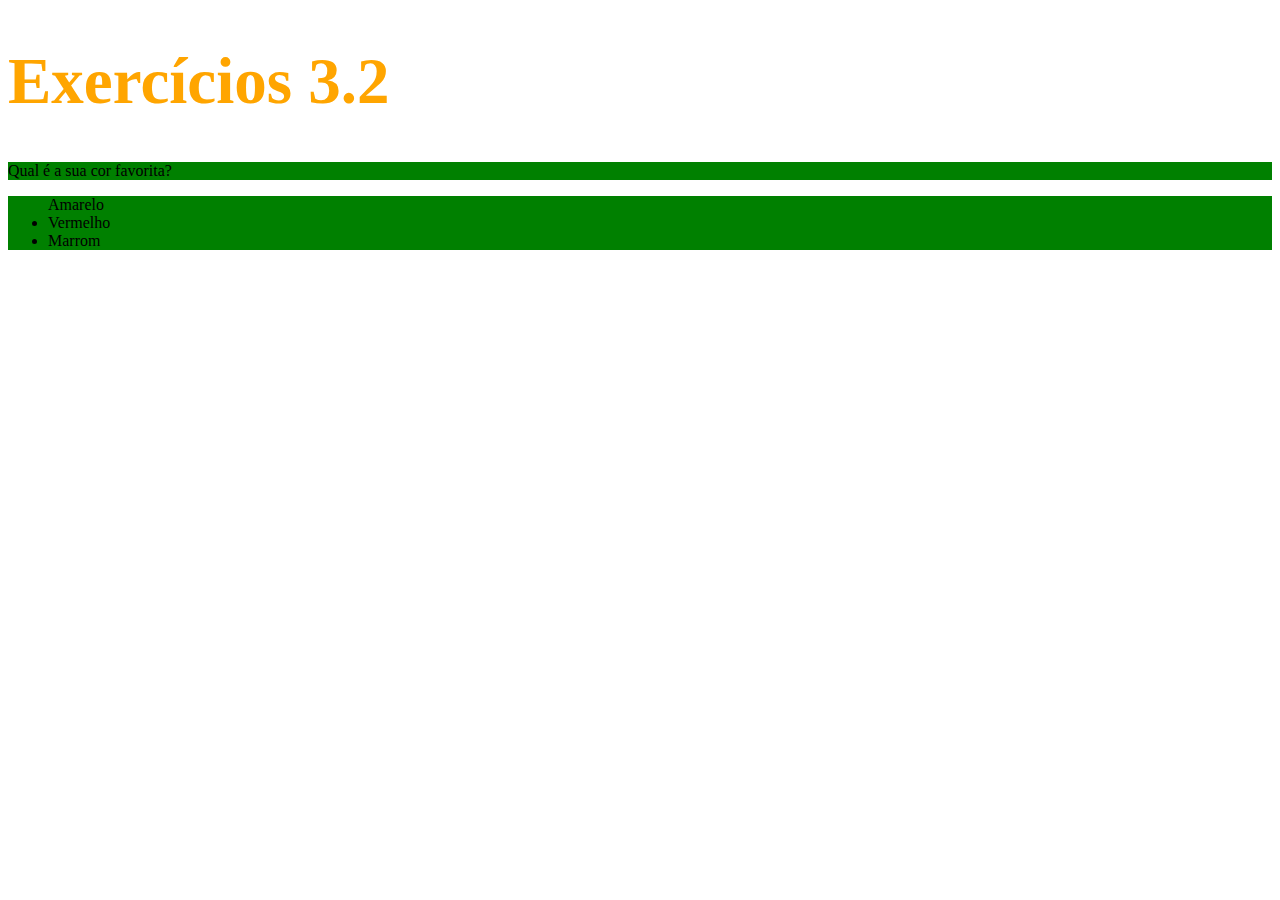
<file: bloco_3/dia_2/index.html>
<!DOCTYPE html>
<html lang="pt-br">
  <head>
    <meta charset="UTF-8">
    <title>HTML</title>
    <style>
     h1{
         font-size: 65px;
         color:orange
     }   
     .list-style{
         background-color: green;
     }
     } 
    </style>
  </head>
  <body>
    <h1>Exercícios 3.2</h1> 
    <p class="list-style"> Qual é a sua cor favorita?</p>
    <ul class="list-style"
      <li>Amarelo</li>
      <li>Vermelho</li>
      <li>Marrom</li>
    </ul>
  </body>
</html>
</file>
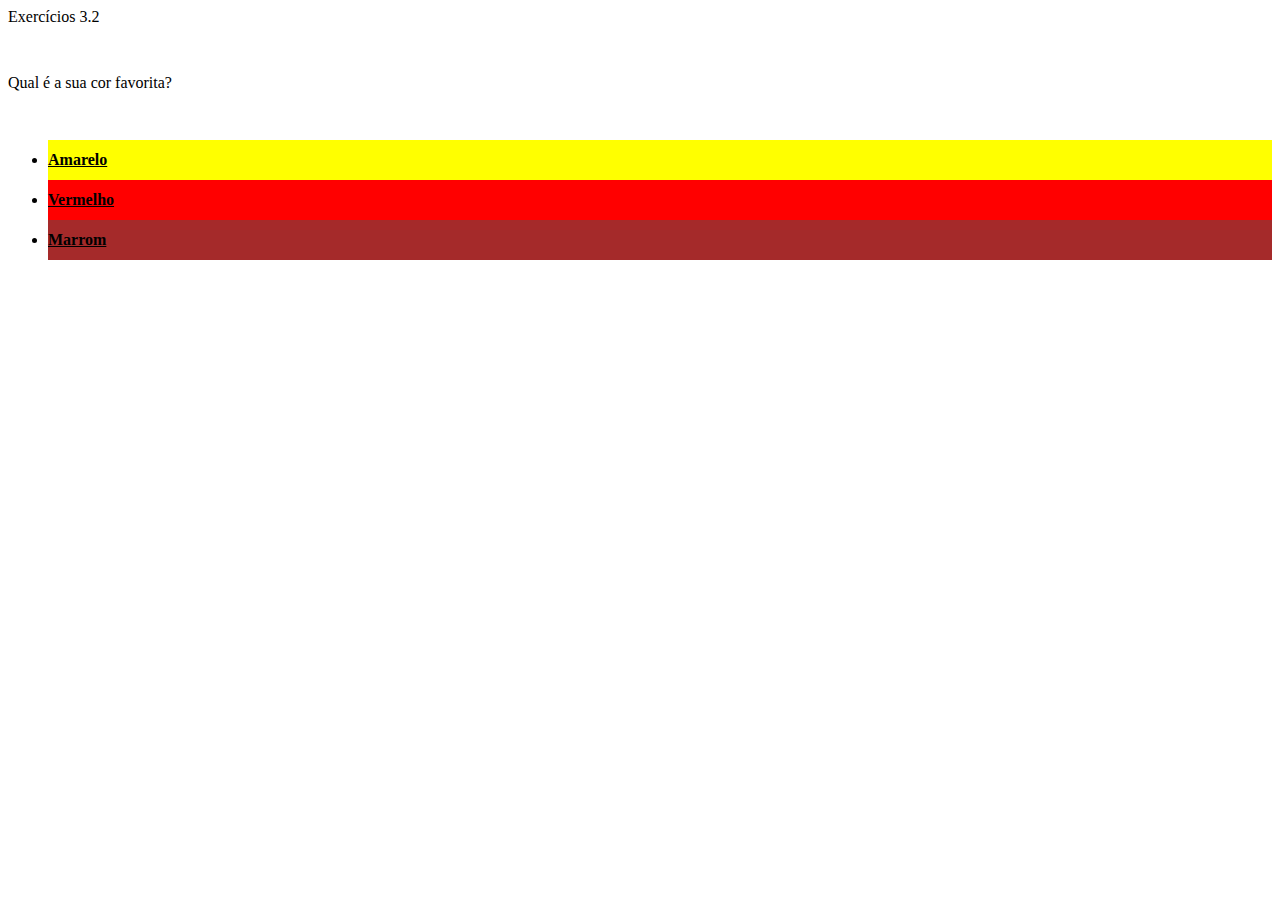
<file: bloco_3/dia_2/index-2.html>
<!DOCTYPE html>
<html lang="pt-br">

<head>
  <meta charset="UTF-8">
  <title>HTML</title>
  <link rel="stylesheet"  type="text/css" href="style.css">

</head>

<body <h1>Exercícios 3.2</h1>
  </p> Qual é a sua cor favorita?</p>
  <ul class="list-style">
    <li id="amarelo">Amarelo</li>
    <li id="Vermelho">Vermelho</li>
    <li id="Marron">Marrom</li>
  </ul>
</body>

</html>
</file>
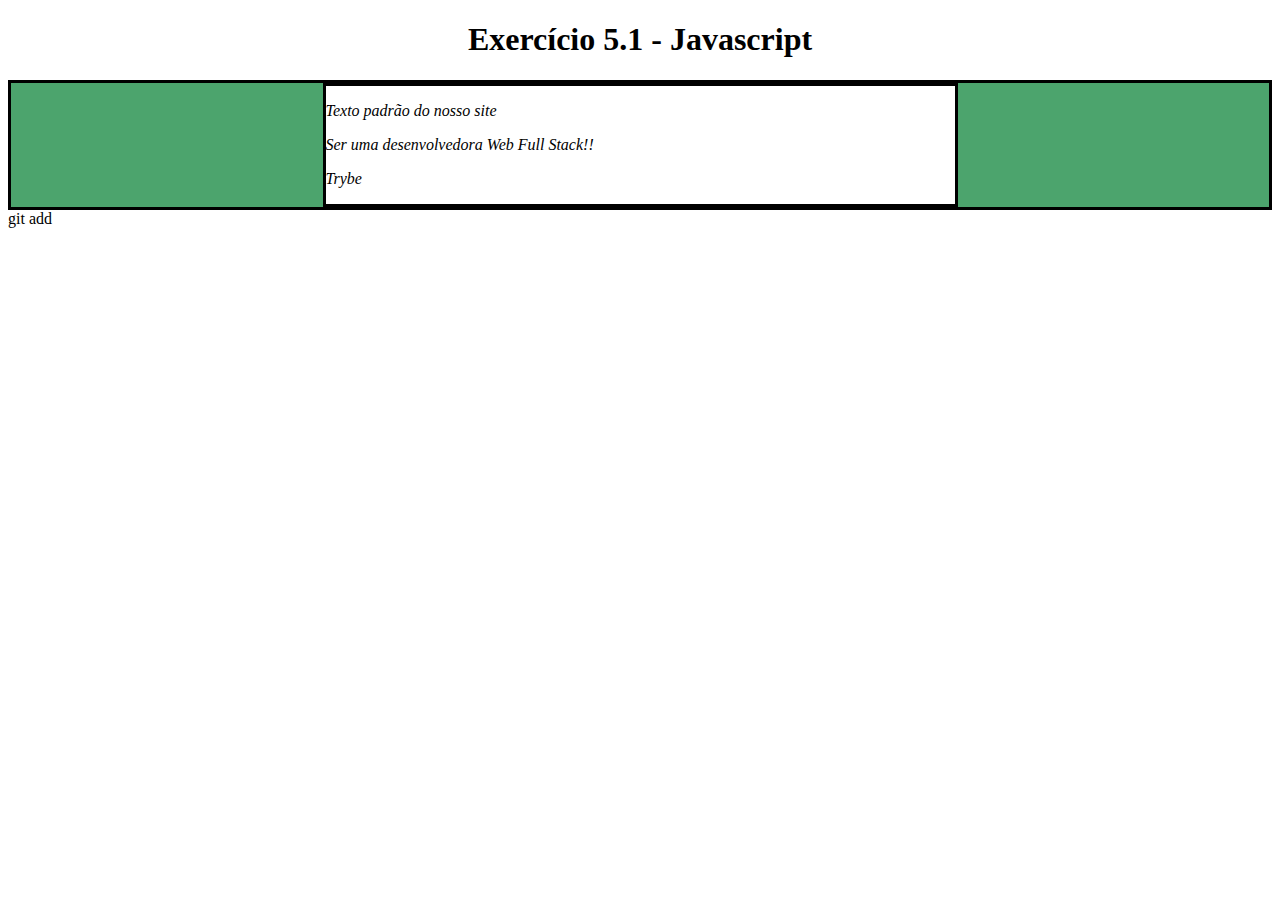
<file: fundamentos/bloco-5-javascript-dom-eventos-e-web-storage/dia-1-javascript-dom-e-seletores/exerciciodom.html>
<!DOCTYPE html>
<html>

<head>
    <meta charset="UTF-8" />
    <meta name="viewport" content="width=device-width" />
    <title>Exercício 5.1</title>

    <style>
        main,
        section {
            border-color: black;
            border-style: solid;
        }

        .title {
            text-align: center;
        }

        .main-content {
            background-color: yellow;
        }

        .main-content .center-content {
            background-color: red;
            width: 50%;
            margin: 0 auto;
        }

        .main-content .center-content p {
            font-style: italic;
        }
    </style>
</head>

<body>
    <header>
        <h1 class="title">Exercício 5.1 - JavaEscripito </h1>
    </header>
    <main class="main-content">
        <section class="center-content">
            <p>Texto padrão do nosso site</p>
            <p>-----</p>
            <p>Trybe</p>
        </section>
    </main>
    <script>
        /*
        Aqui você vai modificar os elementos já existentes utilizando apenas as funções:
        - document.getElementById()
        - document.getElementsByClassName()
        - document.getElementsByTagName()
        
Crie uma função que mude o texto na tag <p> para uma descrição de como você se vê daqui a 2 anos. (Não gaste tempo pensando no texto e sim realizando o exercício)
 Crie uma função que mude a cor do quadrado amarelo para o verde da Trybe (rgb(76,164,109)).
 Crie uma função que mude a cor do quadrado vermelho para branco.
 Crie uma função que corrija o texto da tag <h1>.
 Crie uma função que modifique todo o texto da tag <p> para maiúsculo.
 Crie uma função que exiba o conteúdo de todas as tags <p> no console.*/

        function alteratext() {
            let paragrafo = document.getElementsByTagName('p')[1];
            paragrafo.innerHTML = 'Ser uma desenvolvedora Web Full Stack!!'
        }
        alteratext();

        function alteracor() {
            let cordefundo = document.getElementsByClassName('main-content')[0];
            cordefundo.style.background = "rgb(76,164,109)";
        }
        alteracor();

        function alteraquadrored() {
            let mudaquadrovermelho = document.getElementsByClassName('center-content')[0];
            mudaquadrovermelho.style.background = 'white';
        }
        alteraquadrored();

        function corrigeh1() {
            let corrigetitulo = document.getElementsByClassName('title')[0];
            corrigetitulo.innerText = 'Exercício 5.1 - Javascript';
        }
        corrigeh1();



        function exibatexto() {
            let mostratexto = document.getElementsByTagName('p');
            for (let index = 0; index < mostratexto.length; index += 1) {
                console.log(mostratexto[index].innerHTML);
            }
        }

        exibatexto();


    </script>
</body>

</html>git add
</file>
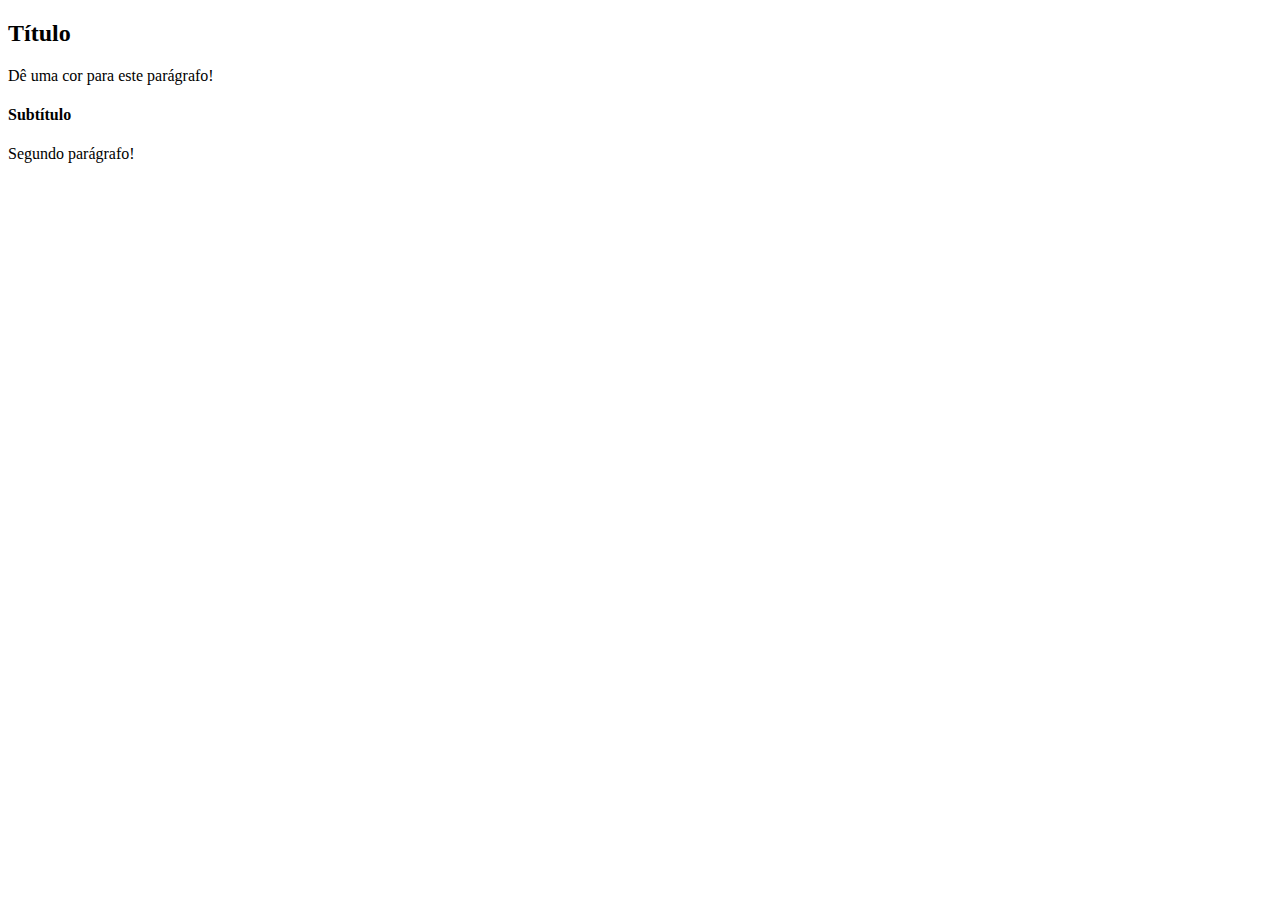
<file: fundamentos/bloco-5-javascript-dom-eventos-e-web-storage/dia-1-javascript-dom-e-seletores/fixacao-dom-seletores.html>
<!DOCTYPE html>
<html>

<body>
    <header>
        <h2 id="page-title">Título</h2>
        <p class="para" id="paragraph">Dê uma cor para este parágrafo!</p>
        <h4 id="subtitle">Subtítulo</h4>
        <p class="para" id="second-paragraph">Segundo parágrafo!</p>
    </header>
    <script>
        const paragraph = document.getElementById("paragraph");
        paragraph.style.color = "red";

        const title = document.getElementById('page-title');
        title.innerText = 'A Cabana';

        const secondParagraph = document.getElementById('second-paragraph');
        secondParagraph.innerText = 'Guia dos melhores filmes do ano';

        const subtitle = document.getElementById('subtitle');
        subtitle.innerText = 'Dignos de Oscar';

        const paragraphs = document.getElementsByClassName('para');
        paragraphs[0].style.fontSize = '1.5rem';
        paragraphs[0].style.color = 'green';
        paragraphs[1].style.color = 'red';

        const subtitle = document.getElementsByTagName('h4')[0];
      subtitle.style.color = 'red';      

 



    </script>
</body>

</html>
</file>
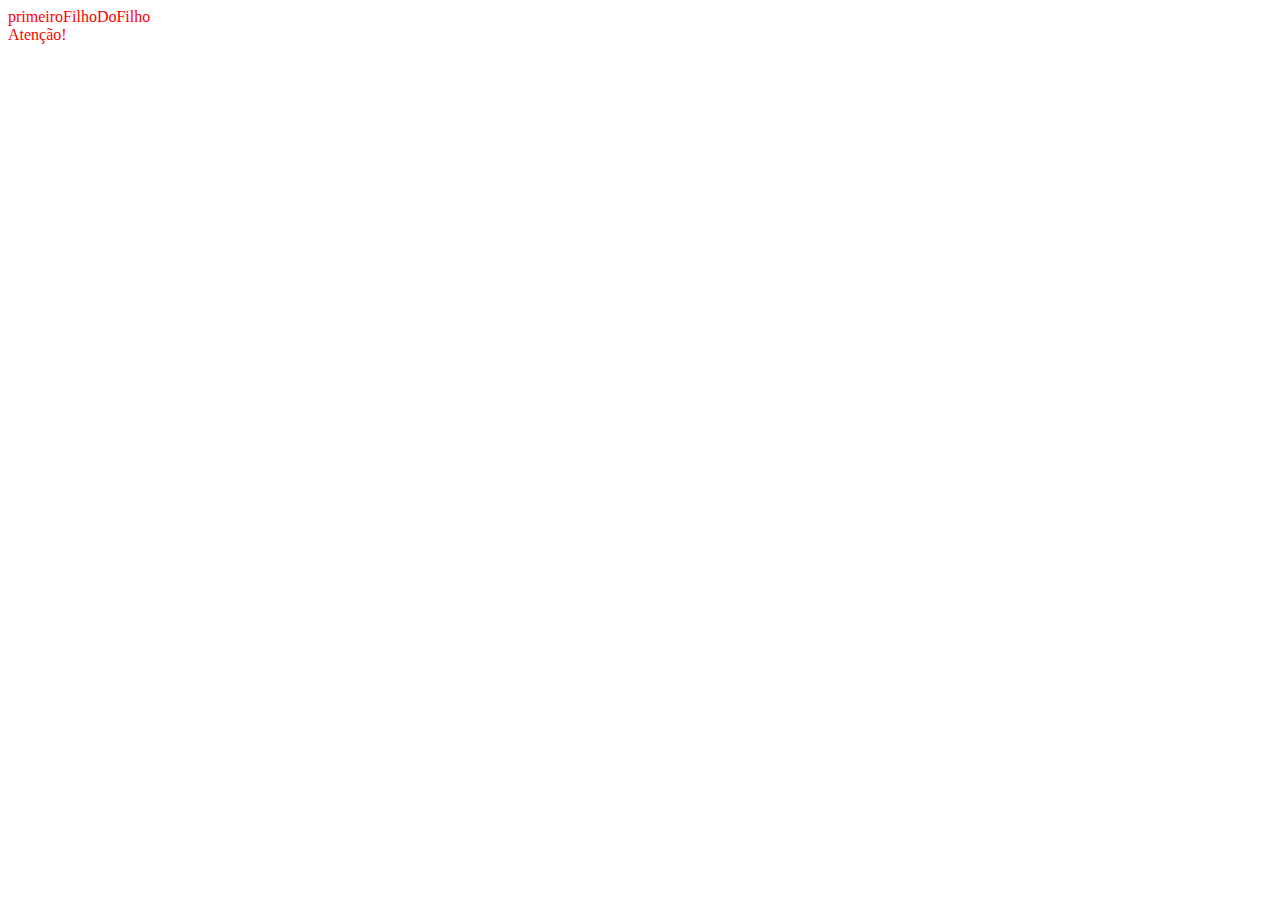
<file: fundamentos/bloco-5-javascript-dom-eventos-e-web-storage/dia-2-javascript-trabalhando-com-elementos/fixacaotrabalhandoelementos.html>
<!DOCTYPE html>
<html lang="en">
<head>
  <meta charset="UTF-8">
  <meta http-equiv="X-UA-Compatible" content="IE=edge">
  <meta name="viewport" content="width=device-width, initial-scale=1.0">
  <title>Document</title>
</head>
<body>
  <div id="paiDoPai">
    <div id="pai">
      <div id="primeiroFilho"></div>
      <div id="elementoOndeVoceEsta">
        <div id="primeiroFilhoDoFilho"></div>
        <div id="segundoEUltimoFilhoDoFilho"></div>
      </div>
      Atenção!
      <div id="terceiroFilho"></div>
      <div id="quartoEUltimoFilho"></div>
    </div>
  </div>

  <script>
      
      const pai= elementoOndeVoceEsta.parentElement;
    pai.style.color='red';

    
    const primeiroFilhoDoFilho = elementoOndeVoceEsta.firstElementChild;
    primeiroFilhoDoFilho.innerText = 'primeiroFilhoDoFilho';

    const primeiroFilho=pai.firstChild;
   

  </script>

  </body>
  </html>
</file>
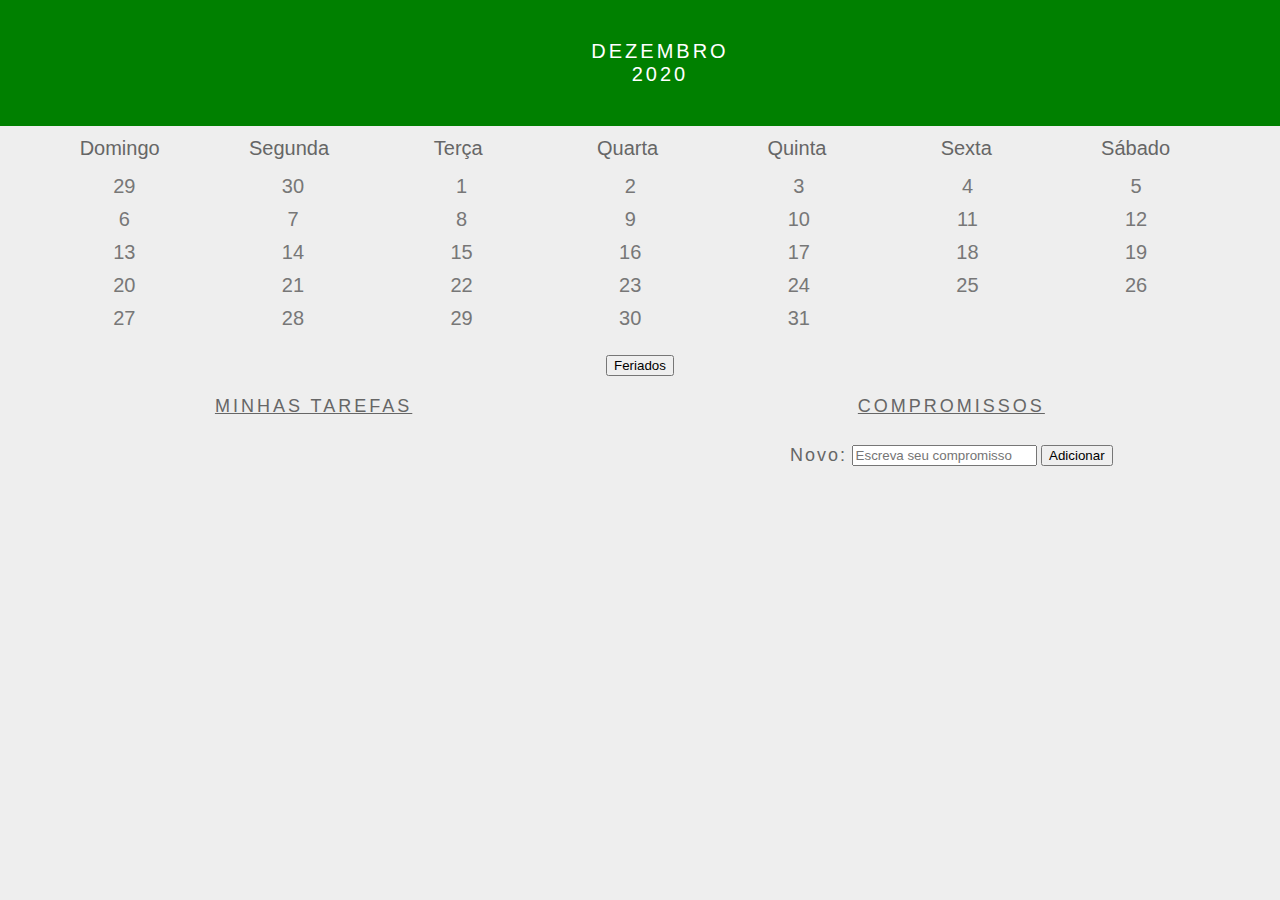
<file: fundamentos/bloco-5-javascript-dom-eventos-e-web-storage/dia-3-javascript-eventos/exercicios5-3.html>
<!DOCTYPE html>
<html>
  <head>
    <link rel="stylesheet" href="exer5-3.css">
    <meta charset="UTF-8" />
    <meta name="viewport" content="width=device-width" />
    <title>Calendar</title>
  </head>
  <body>
    <header class="month-container">
      <ul>
        <li id="month">Dezembro</li>
        <li id="year">2020</li>
      </ul>
    </header>
    <div class="week-days-container">
      <ul class="week-days">
      </ul>
    </div>
    <div class="days-container">
      <ul id="days">
      </ul>
    </div>
    <div class="buttons-container">
      
    </div>
    <section class="tasks-container">
      <div class="my-tasks">
        <h3>MINHAS TAREFAS</h3>
  
      </div>
      
      <div class="input-container">
        <h3>COMPROMISSOS</h3>
        <label for="task-input">Novo:</label>
        <input type="text"
          id="task-input"
          placeholder="Escreva seu compromisso"
        >
        <button id="btn-add">Adicionar</button>
      </div>
      <div class="task-list-container">
        <ul class="task-list">
        </ul>
      </div>
    </section>
    <script src="exer5-3.js"></script>
  </body>
</html>
</file>
<file: bloco_3/dia_2/style.css>
<style>
    h1 {
      font-family: 'Times New Roman', sans-serif;
    }

    body {
      font-size: 16px;
    }

    p {
      font-weight: 600;
      font-size: 3em;
    }

    #amarelo {
      background-color: yellow;
    }
    #Vermelho{
      background-color: red;
    }
    #Marron{
      background-color: brown;
    }


    .list-style {
      font-weight: bold;
      line-height: 40px;
      text-align: left;
      text-decoration: underline;
    }
  </style>
</file>
<file: fundamentos/bloco-5-javascript-dom-eventos-e-web-storage/dia-3-javascript-eventos/exer5-3.css>
* {
    margin: 0;
  }
  
  body {
    font-family: Verdana, Geneva, Tahoma, sans-serif;
    background-color: #eee;
  }
  
  button {
    margin: 20px;
  }
  
  #btn-add {
    margin: 0;
  }
  
  .buttons-container {
    background-color: #eee;
    display: inline-block;
    text-align: center;
    width: 100%;
  }
  
  #days {
    margin: 0;
  }
  
  #days li {
    color: #777;
    display: inline-block;
    font-size:20px;
    margin: 5px 0;
    text-align: center;
    vertical-align: middle;
    width: 13.6%;
  }
  
  .input-container {
    width: 49%;
    height: 100px;
    display: inline-block;
  }
  
  input {
    margin-top: 8px;
  }
  
  label {
    color: #666;
    font-size: 18px;
    font-weight: 500;
    letter-spacing: 2px;
    vertical-align: middle;
  }
  
  .month-container {
    background: green;
    padding: 40px 25px;
    text-align: center;
  }
  
  .month-container ul li {
    color:white;
    font-size: 20px;
    letter-spacing: 3px;
    list-style-type: none;
    text-transform: uppercase;
  }
  
  .my-tasks {
    clear: both;
    float: left;
    height: 100px;
    vertical-align: middle;
    width: 49%;
  }
  
  .my-tasks div {
    border: 1px solid black;
    border-radius: 100%;
    box-shadow: 0 4px 8px 0 rgba(0, 0, 0, 0.2), 0 6px 20px 0 rgba(0, 0, 0, 0.19);
    display: inline-block;
    height: 35px;
    margin-left: 10px;
    vertical-align: middle;
    width: 35px;
  }
  
  .my-tasks div:hover {
    height: 45px;
    width: 45px;
  }
  
  .my-tasks span {
    color: #666;
    font-size: 18px;
    font-weight: 500;
    letter-spacing: 3px;
    padding-bottom: 10px;
    vertical-align: middle;
  }
  
  .tasks-container {
    height: 130px;
    justify-content: center;
    text-align: center;
    width: 100%;
  }
  
  .tasks-container h3 {
    color: #666;
    font-size: 18px;
    font-weight: 500;
    margin-bottom: 20px;
    text-decoration: underline;
    letter-spacing: 3px;
  }
  
  .task-list {
    margin-top: 20px;
  }
  
  .task-list-container {
    display: inline-block;
  }
  
  .task-list-container ul {
    list-style-type: none;
    padding: 0;
    color: #666;
    font-size: 18px;
    font-weight: 500;
    letter-spacing: 2px;
    vertical-align: middle;
  }
  
  .week-days-container {
    margin-left: 35px;
  }
  
  .week-days li {
    color: #666;
    display: inline-block;
    text-align: center;
    vertical-align: middle;
    width: 13.6%;
  }
  
  .week-days {
    font-size: 20px;
    margin: 0px;
    padding: 10px 0;
  }
</file>
